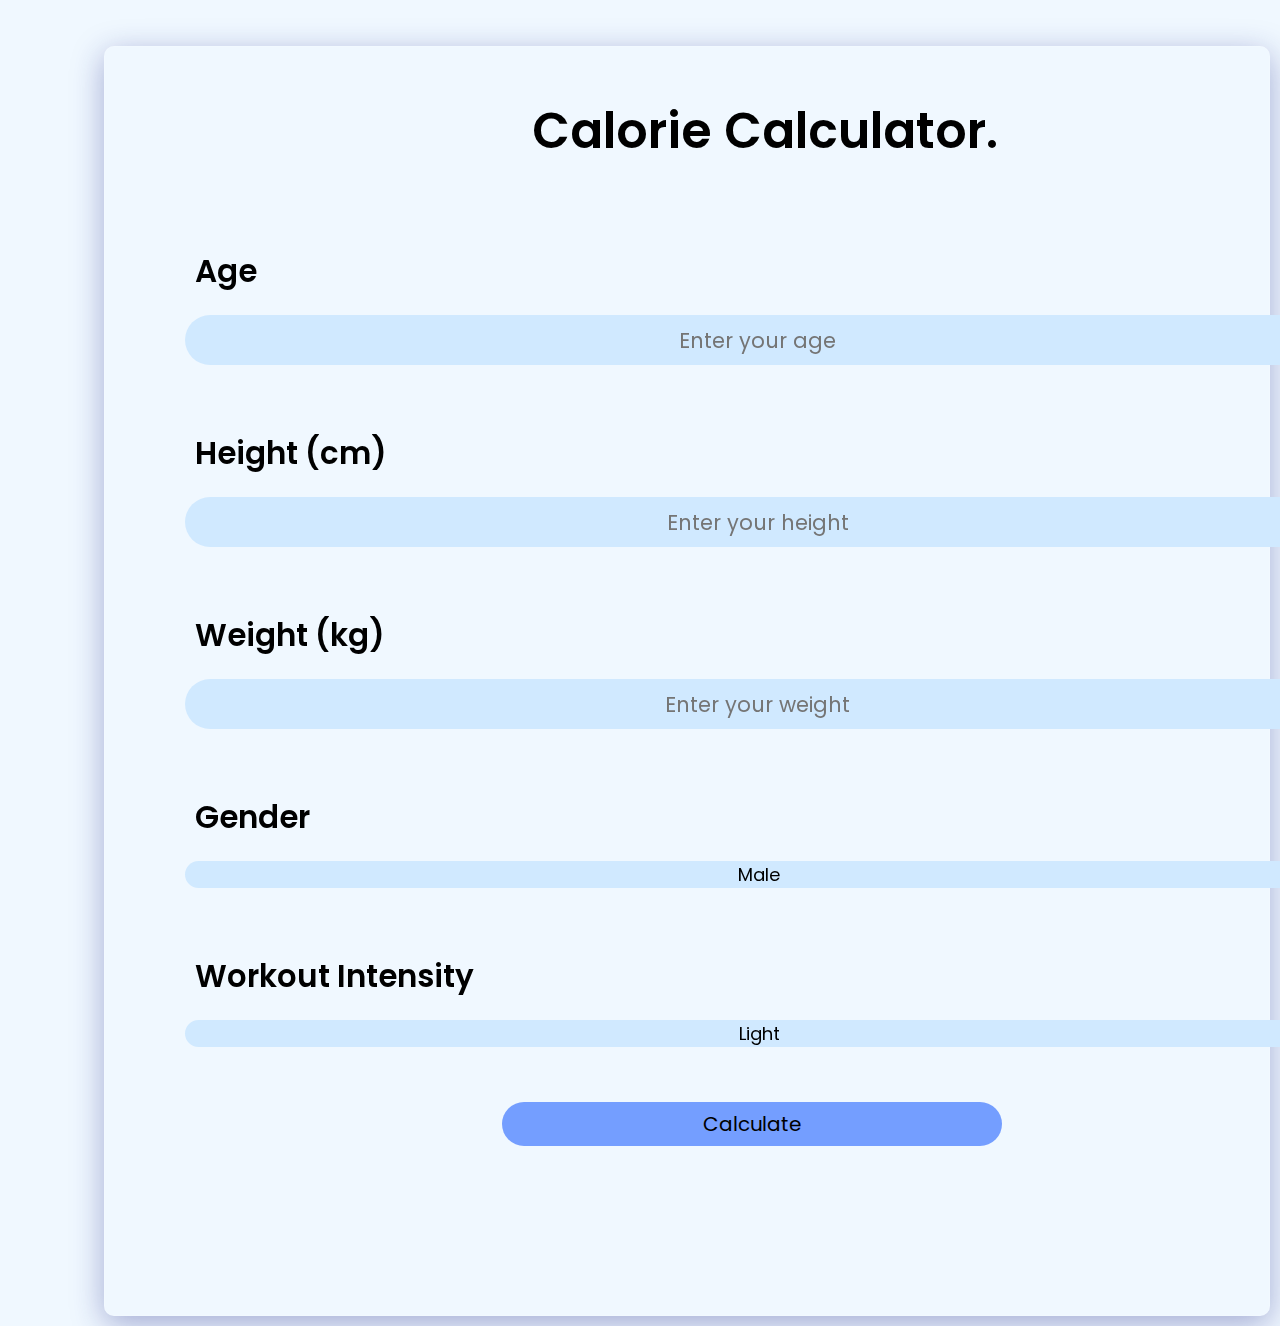
<file: caloriecalc.html>
<!DOCTYPE html>
<html lang="en">
<head>
    <meta charset="UTF-8">
    <meta name="viewport" content="width=device-width, initial-scale=1.0">
    <title>Calorie Calcultaor</title>
    <link rel="stylesheet" href="calorie2.css">
</head>
<body>
   <div class="container">
    <div class="content">
        <h1>Calorie Calculator.</h1>
    <label for="age">  Age</label>
    <input type="number" id="age" placeholder="Enter your age">

    <label for="height">Height (cm)</label>
    <input type="number" id="height" placeholder="Enter your height">

    <label for="weight">Weight (kg)</label>
    <input type="number" id="weight" placeholder="Enter your weight">

    <label for="gender">Gender</label>
    <select id="gender">
        <option value="male">Male</option>
        <option value="female">Female</option>
    </select>

    <label for="workout">Workout Intensity</label>
    <select id="workout">
        <option value="light">Light</option>
        <option value="moderate">Moderate</option>
        <option value="heavy">Heavy</option>
        <option value="hard">Hard</option>
    </select> 

    <button onclick="calculateCalories()">Calculate</button>

    <div class="result"  id="result"></div>
    </div>
   </div>
   
</body>
<script src="calc.js"></script>
</html>
</file>
<file: calorie2.css>
@import url('https://fonts.googleapis.com/css2?family=Poppins:ital,wght@0,100;0,200;0,300;0,400;0,500;0,600;0,700;0,800;0,900;1,100;1,200;1,300;1,400;1,500;1,600;1,700;1,800;1,900&display=swap');


*{
    padding: 0px;
    margin: 0px;
    outline: none;
    border: none;
    font-family: 'poppins' , sans-serif;
}
body{
  background-color: aliceblue;
    
}
.container {
    max-width: 72.5rem;
    margin: 2.875rem 0.625rem 0.625rem 6.5rem;
    padding: 5rem;
    background: rgba(172, 42, 42, 0);
    box-shadow: 0 8px 32px 0 rgba(31, 38, 135, 0.37);
    backdrop-filter: blur(7px);
    -webkit-backdrop-filter: blur(7px);
    border-radius: 10px;
    border: 1px solid rgba(255, 255, 255, 0.18);
  }

.content{
    display: grid;
    gap: 10px;
}

h1{
    text-align: center;
    margin: -32px 10px;
    font-weight: 600;
    font-size: 49px;
    padding-bottom: 92px;
}
label{
    margin: 10px 10px; 
    font-size: 31px;
    font-weight: 600;
   
}

input{
    background-color: #d0e9ff;
    height: 50px;
    width: 1160px;
    text-align: center;
    margin-bottom: 45px;
    border-radius: 36px;
    font-size: 21px;
}


select{
    font-size: 18px;
    text-align: center;
    margin-bottom: 45px;
    background-color: #d0e9ff;
    border-radius: 36px;

}

button{
    height: 44px;
    width: 500px;
    text-align: center;
    margin-left: 317px;
    border-radius: 26px;
    background-color: #749eff;
    font-size: 20px;
}
.result{
    text-align: center;
     margin-top: 35px;
     height: 44px;
     width: 500px;
     text-align: center;
     margin-left: 317px;
     border-radius: 26px;
     font-size: 25px;
     margin-top: 35px;
}

@media (max-width: 480px) {
    
    .container {
        width: 300px;
        height: auto;
        margin: 10px
    }

    input,
    select {
        width: 60%;
        margin-left: auto;
        margin-right: auto;
    }

    button,
    .result {
        width: 40%;
        margin-left: auto;
        margin-right: auto;
    }
    input{
        width: 300px;
    }
    select{
       font-size: 19px;
    }
    .result{
       height: 100px; 
       font-size: 16px;
       width: 140px;
    }
}
</file>
